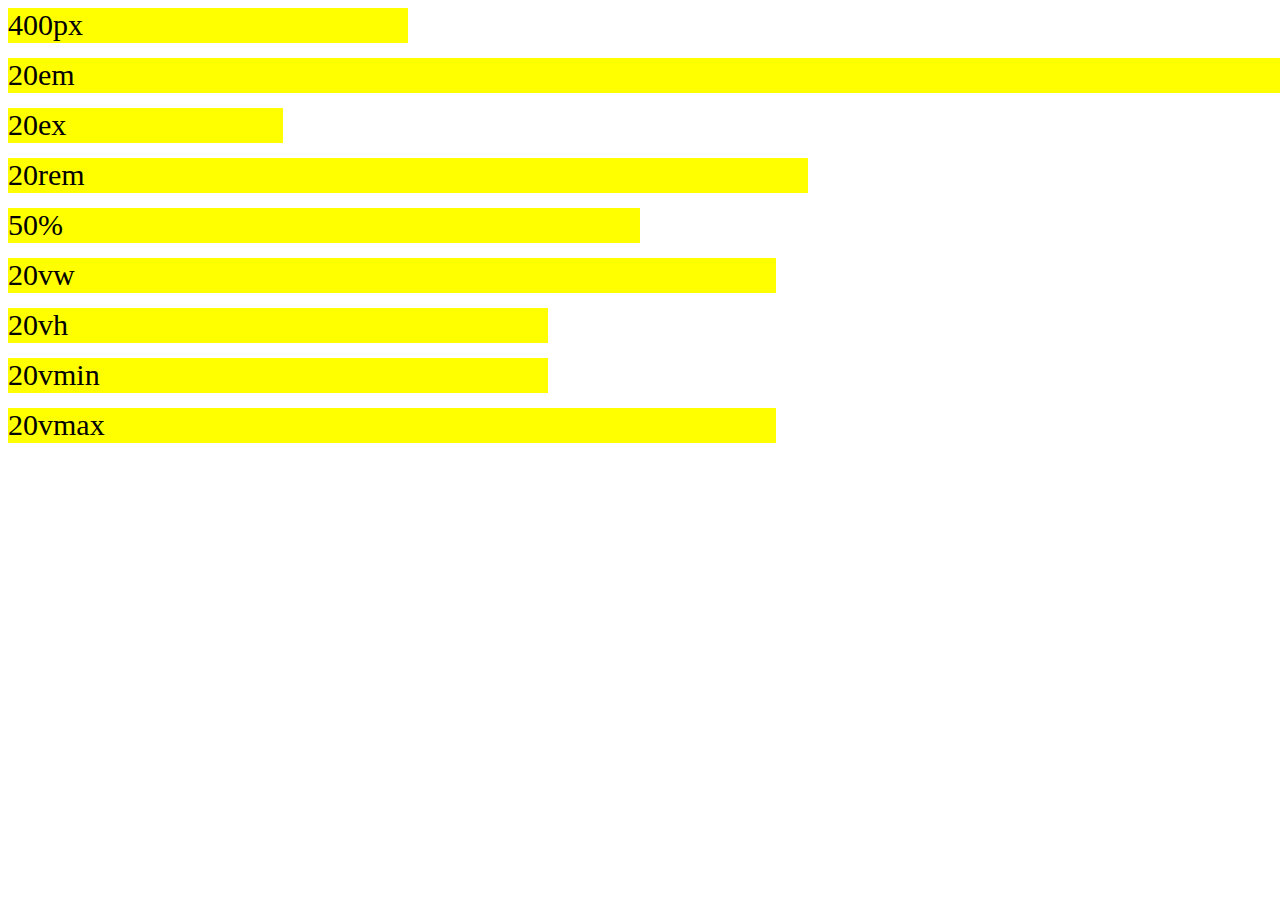
<file: Jednostki miary/index.html>
<!DOCTYPE html>
<html lang="en">
<head>
    <meta charset="UTF-8">
    <title>Document</title>
    <link rel="stylesheet" href="css/style.css">
</head>
<body>
    <div id="container">
    <div id="pixele">400px</div>
    <div id="em">20em</div>
    <div id="ex">20ex</div>
    <div id="rem">20rem</div>
    <div id="procenty">50%</div>
    <div id="vw">20vw</div>
    <div id="vh">20vh</div>
    <div id="vmin">20vmin</div>
        <div id="vmax">20vmax</div>
    
    </div>
</body>
</html>
</file>
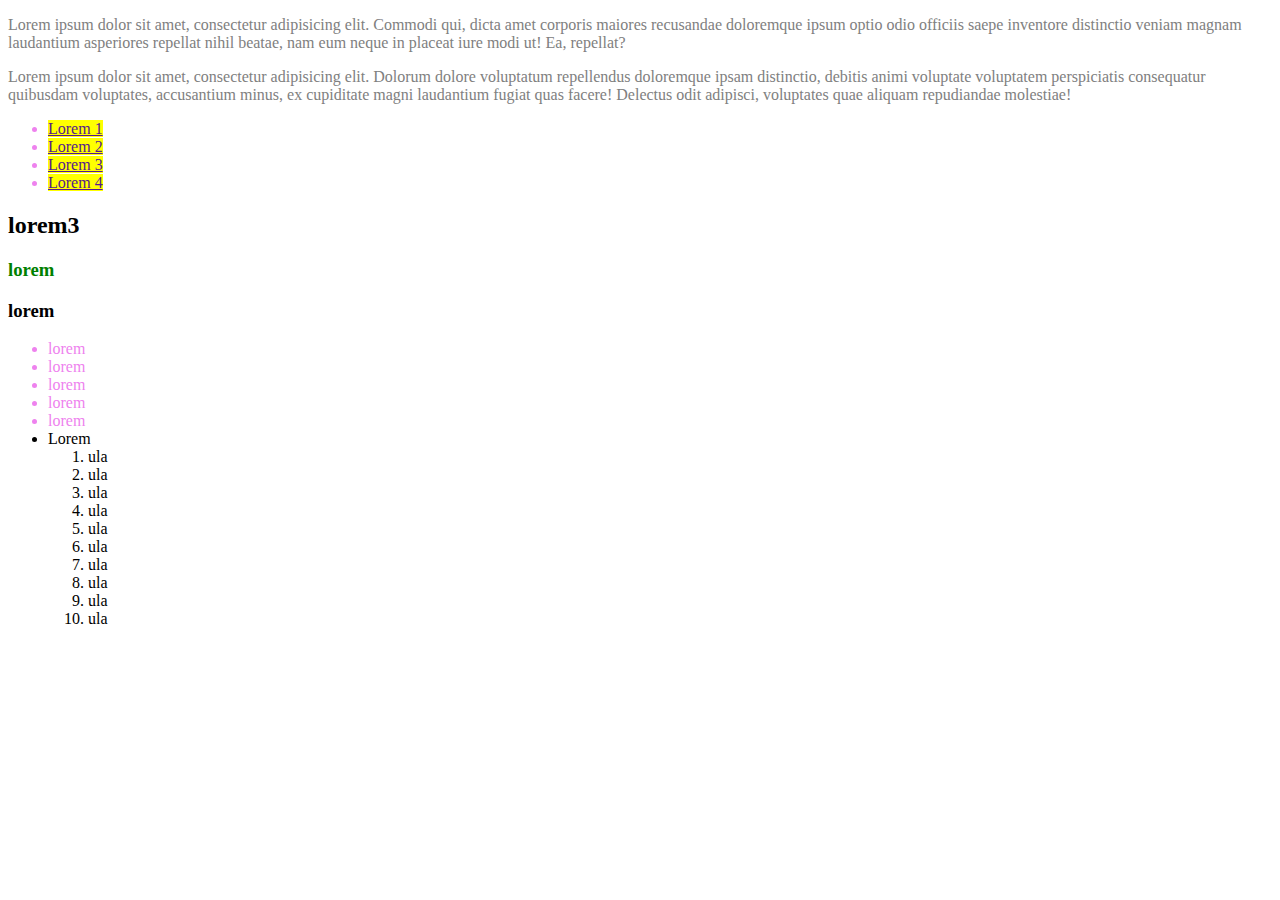
<file: podstawowe selektory css/index.html>
<!DOCTYPE html>
<html lang="en">
<head>
    <meta charset="UTF-8">
    <title>Pomocy dydaktyczne - Selektory</title>
    <link rel="stylesheet" href="css/style.css">
</head>
<body>
   <p>Lorem ipsum dolor sit amet, consectetur adipisicing elit. Commodi qui, dicta amet corporis maiores recusandae doloremque ipsum optio odio officiis saepe inventore distinctio veniam magnam laudantium asperiores repellat nihil beatae, nam eum neque in placeat iure modi ut! Ea, repellat?</p>
   <p id="paragraf">
   Lorem ipsum dolor sit amet, consectetur adipisicing elit. Dolorum dolore voluptatum repellendus doloremque ipsam distinctio, debitis animi voluptate voluptatem perspiciatis consequatur quibusdam voluptates, accusantium minus, ex cupiditate magni laudantium fugiat quas facere! Delectus odit adipisci, voluptates quae aliquam repudiandae molestiae!
   </p>
   <ul>
       <li><a href="">Lorem 1</a></li>
       <li><a href="">Lorem 2</a></li>
       <li><a href="">Lorem 3</a></li>
       <li><a href="">Lorem 4</a></li>
   </ul>
    <header>
        <h2>lorem3</h2>
        <h3>lorem</h3>
        <h3>lorem</h3>
    </header>
<ul>
    <li class="list-item">lorem</li>
    <li class="list-item">lorem</li>
    <li class="list-item">lorem</li>
    <li class="list-item">lorem</li>
    <li class="list-item">lorem</li>
    <li class="last">Lorem</li>
   
     
    <ol>
        <li>ula</li>
        <li>ula</li>
        <li>ula</li>
        <li>ula</li>
        <li>ula</li>
        <li>ula</li>
        <li>ula</li>
        <li>ula</li>
        <li>ula</li>
        <li>ula</li>
    </ol>    
     
</ul>




</body>
</html>
</file>
<file: Jednostki miary/css/style.css>
html {
    font-size: 20px;
}
#container {
    font-size: 30px;
}
#container > div {
    background-color:yellow;
    margin-bottom: 15px;
    height: 35px;
}

#pixele {
    width: 400px;
}

#em {
    width: 100em;
    
}

#ex {
    width: 20ex;
}

#rem {
    width: 40rem;
}

#procenty  {
    
    width: 50%;
}

#vw  {
    
    width: 60vw;
}
#vh  {
    width: 60vh;
}


#vmin  {
    width: 60vmin;
}

#vmax  {
    width: 60vmax;
}
</file>
<file: podstawowe selektory css/css/style.css>
/* Selektor znacznika */
p{
    color:grey;
}
li > a {
    background-color:yellow;
}
h2 + h3 {
    color:green;
}
ul > li:not(.last) {
    color:violet;
}
ol > li:nth-child(5)
</file>
